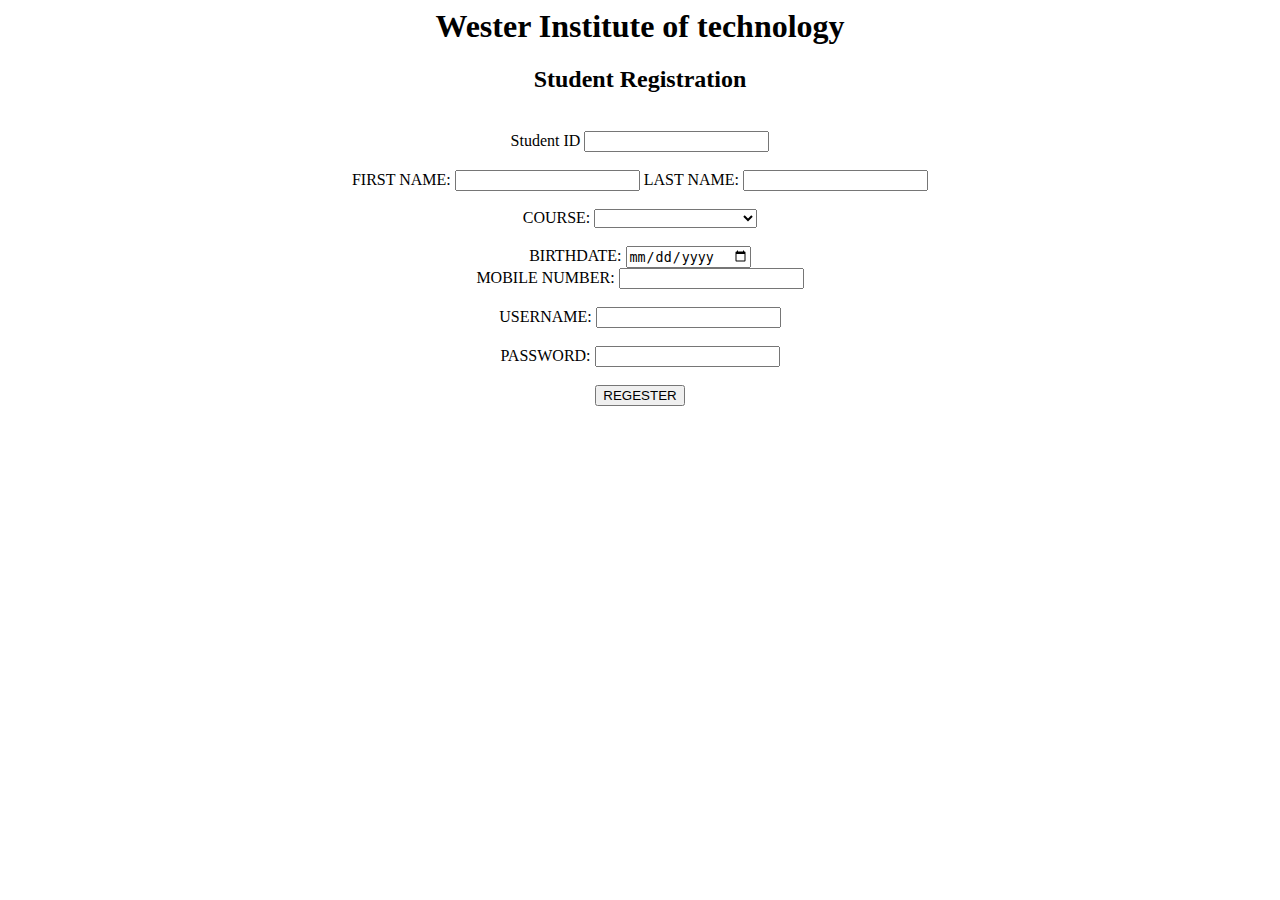
<file: index.html>
<html>
<head>
<link ref="Stylesheet" href="style.css">
<title>WIT Student Registraion Form</title>
</head>
<body align="center">
<div class="header">
<div class="container">
<h1>Wester Institute of technology</h1>
<h2>Student Registration</h2>
</div><br>

<label for="StudentID">Student ID</label>
<input type="text" id="StudentID" pattern=a"(5)" title="requested number must start from 5 digits"></input>
</div><br>


<div class="Registration Form">
<form id="Student Rgistration">
<div class="creat-group">
<label for="FirstName">FIRST NAME:</label>
<input type="text" id="FirstName required></input>
</div><br>

<div class="creat-group">
<label for="LastName">LAST NAME:</label>
<input type="text" id="LastName" required></input>
</div><br>

<div class="creat-group>
<label for="Program">COURSE:</label>
<select id="Course" required">
<option value="select a program"></option>
<option value="IT">Information Technology</option>
<option value="CE">Civil Engineering</option>
<option value="BA">Bussiness Accountancy</option>
<option value="EE">Electrical Engineering</opton>
</select>
</div><br>

<div class="creat-group">
<label for="BirthDate">BIRTHDATE:</label>
<input type="Date" required><br>

<div class="creat-group">
<label for="MobileNumber">MOBILE NUMBER:</label>
<input type="MobileNumber" required>
</div><br>

<div class="creat-group">
<label for="Username">USERNAME:</label>
<input text="Username" required>
</div><br>

<div class="creat-group">
<label for=Password">PASSWORD:</label>
<input text="Password" required>
</div><br>

<button type="register" class"submit-bm">REGESTER</button>
<form>
<link rel="home" href="home.html">
</div>






</body>
</html>
</file>
<file: style.css>
body{
padding ="200px";
align ="center";
}

button{
</file>
